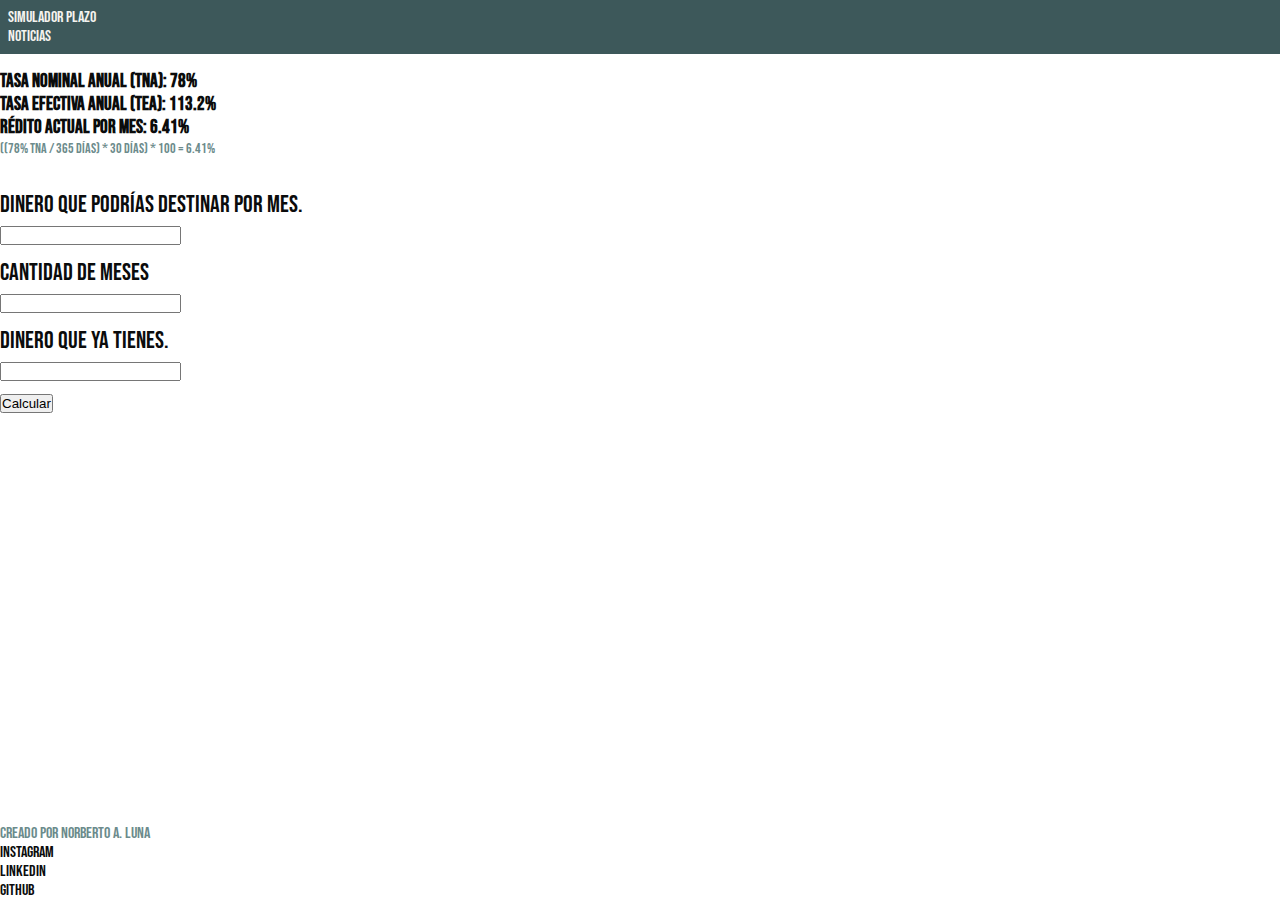
<file: index.html>
<!DOCTYPE html>
<html lang="en">
  <head>
    <meta charset="UTF-8" />
    <meta http-equiv="X-UA-Compatible" content="IE=edge" />
    <meta name="viewport" content="width=device-width, initial-scale=1.0" />

    <!-- Google Font -->
    <link rel="preconnect" href="https://fonts.googleapis.com" />
    <link rel="preconnect" href="https://fonts.gstatic.com" crossorigin />
    <link
      href="https://fonts.googleapis.com/css2?family=Bebas+Neue&display=swap"
      rel="stylesheet"
    />

    <!-- Bootstrap CSS -->
    <link
      href="https://cdn.jsdelivr.net/npm/bootstrap@5.0.2/dist/css/bootstrap.min.css"
      rel="stylesheet"
      integrity="sha384-EVSTQN3/azprG1Anm3QDgpJLIm9Nao0Yz1ztcQTwFspd3yD65VohhpuuCOmLASjC"
      crossorigin="anonymous"
    />
    <!-- Personal CSS -->
    <link rel="stylesheet" href="style.css" />
    <title>Simulador Plazo Fijo</title>
  </head>
  <body>
    <!-- NAVBAR -->
    <div class="nav-container container-fluid">
      <nav
        class="container d-flex align-content-center justify-content-between"
      >
        <a class="navbar-brand" href="./index.html">Simulador Plazo</a>
        <ul class="d-flex flex-wrap align-content-center">
          <li><a href="./pages/noticias.html">Noticias</a></li>
        </ul>
      </nav>
    </div>

    <section class="container" id="info">
      <div class="d-flex justify-content-between">
        <h3>Tasa Nominal Anual (TNA): 78%</h3>
        <h3>Tasa Efectiva Anual (TEA): 113.2%</h3>
      </div>
      <h3 id="interes">Rédito actual por mes: 6.41%</h3>
      <span class="leyenda"
        >((78% TNA / 365 días) * 30 días) * 100 = 6.41%</span
      >
    </section>

    <div class="container">
      <form>
        <label for="sueldo">Dinero que podrías destinar por mes.</label>
        <input type="number" id="sueldo" name="sueldo" required />

        <label for="meses">Cantidad de Meses</label>
        <input type="number" id="meses" name="meses" required />

        <label for="cuenta">Dinero que ya tienes.</label>
        <input type="number" id="cuenta" name="cuenta" required />

        <button type="submit" class="btn btn-outline-dark">Calcular</button>
      </form>
    </div>

    <div class="resultado container"></div>

    <footer>
      <div class="footer-div">
        <div class="d-flex justify-content-around w-25 mx-auto">
          <p class="text-center">Creado por Norberto A. Luna</p>
        </div>
        <div class="container-fluid">
          <ul class="d-flex justify-content-around w-25 mx-auto">
            <li>
              <a href="https://www.instagram.com/elbertoluna/?hl=es-la"
                >Instagram</a
              >
            </li>
            <li>
              <a href="https://www.linkedin.com/in/norberto-luna-69bb5b23a/"
                >Linkedin</a
              >
            </li>
            <li><a href="https://github.com/Grathienbeto">Github</a></li>
          </ul>
        </div>
      </div>
    </footer>

    <script src="app.js"></script>
  </body>
</html>
</file>
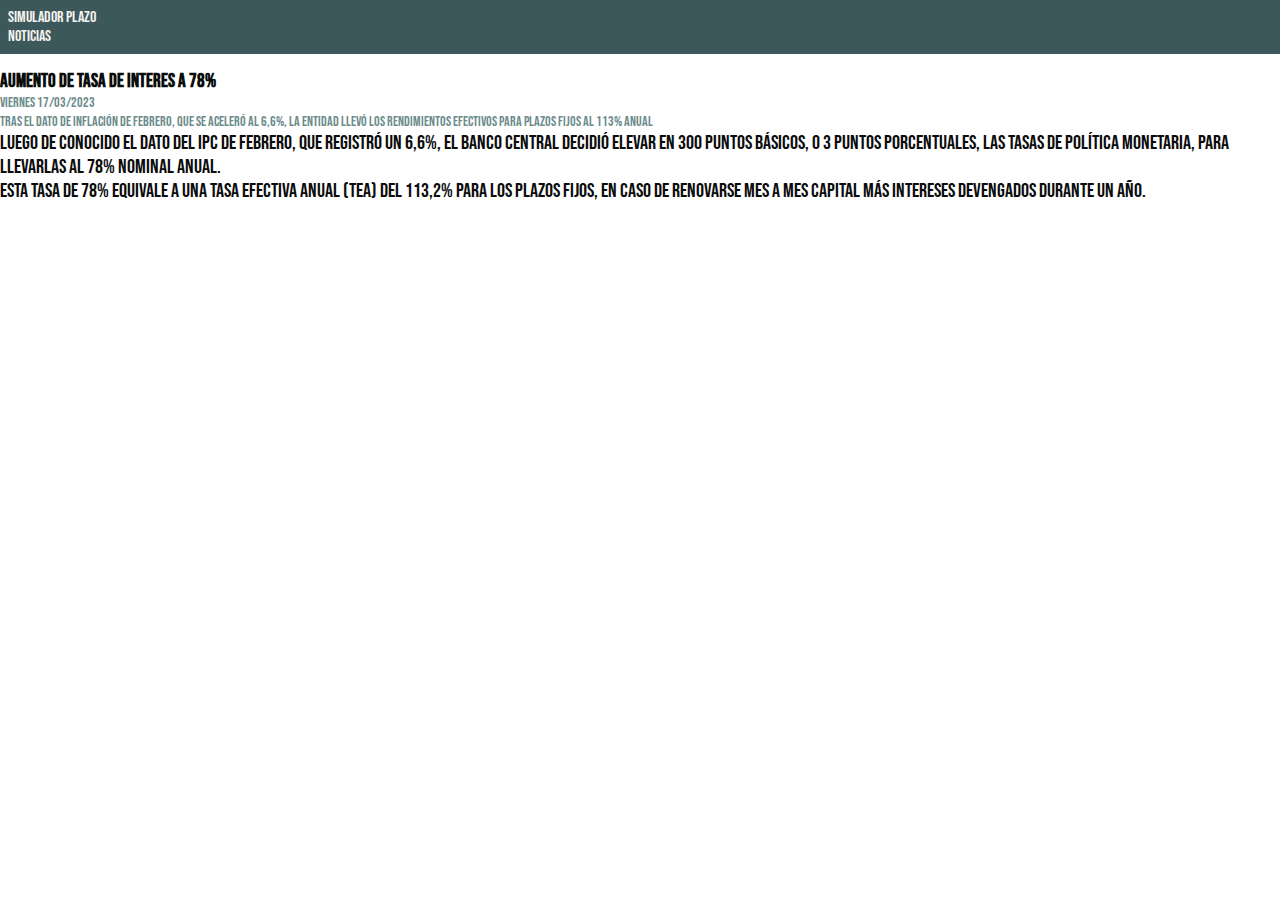
<file: pages/noticias.html>
<!DOCTYPE html>
<html lang="en">
  <head>
    <meta charset="UTF-8" />
    <meta http-equiv="X-UA-Compatible" content="IE=edge" />
    <meta name="viewport" content="width=device-width, initial-scale=1.0" />

    <!-- Google Font -->
    <link rel="preconnect" href="https://fonts.googleapis.com" />
    <link rel="preconnect" href="https://fonts.gstatic.com" crossorigin />
    <link
      href="https://fonts.googleapis.com/css2?family=Bebas+Neue&display=swap"
      rel="stylesheet"
    />

    <!-- Bootstrap CSS -->
    <link
      href="https://cdn.jsdelivr.net/npm/bootstrap@5.0.2/dist/css/bootstrap.min.css"
      rel="stylesheet"
      integrity="sha384-EVSTQN3/azprG1Anm3QDgpJLIm9Nao0Yz1ztcQTwFspd3yD65VohhpuuCOmLASjC"
      crossorigin="anonymous"
    />
    <!-- Personal CSS -->
    <link rel="stylesheet" href="/style.css" />
    <title>Simulador Plazo Fijo</title>
  </head>
  <body>
    <div class="nav-container container-fluid">
      <nav class="container d-flex align-content-center justify-content-between">
        <a class="navbar-brand" href="/index.html">Simulador Plazo</a>
        <ul class="d-flex flex-wrap align-content-center">
          <li><a href="./noticias.html">Noticias</a></li>
        </ul>
      </nav>
    </div>
    <main class="container">
      <section class="noticia">
        <h3>Aumento de Tasa de Interes a 78%</h3>
        <span class="leyenda">Viernes 17/03/2023</span>
        <br>
        <span class="leyenda">Tras el dato de inflación de febrero, que se aceleró al 6,6%, la entidad llevó los rendimientos efectivos para plazos fijos al 113% anual</span>
        <p>Luego de conocido el dato del IPC de febrero, que registró un 6,6%, el Banco Central decidió elevar en 300 puntos básicos, o 3 puntos porcentuales, las tasas de política monetaria, para llevarlas al 78% nominal anual.</p>
        <p>Esta tasa de 78% equivale a una Tasa Efectiva Anual (TEA) del 113,2% para los plazos fijos, en caso de renovarse mes a mes capital más intereses devengados durante un año.</p>
      </section>
    </main>
  </body>
</html>
</file>
<file: style.css>
* {
  box-sizing: border-box;
  margin: 0;
  padding: 0;
}

body {
  color: #0B0c0c;
  font-family: 'Bebas Neue', cursive;
}

.leyenda {
  font-size: 0.85rem;
  color: #6c8b8c;
}

/* NAV */
.nav-container {
  background-color: #3d585a;
  color: #f4f3ef;
  margin-bottom: 1em;
  padding: 0.5em;
}

ul {
  margin: 0;
  list-style: none;
}

nav a {
  color: #f4f3ef;
  text-decoration: none;
}

nav a:hover {
  color: #e0f0f0;
}



/* FORM */
form {
  margin-top: 2em;
  padding: 0;
}

input {
  display: block;
  margin: 0.5em 0 1em ;
}

label {
  font-size: 1.5rem;
}

/* RESULT */

.resultado {
  color: #6c8b8c;
  margin-top: 1em;
}

/* FOOTER */
.footer-div {
  color: #6c8b8c;
  width: 100%;
  position: absolute;
  bottom: 0;
}



.footer-div ul a{
  color: #0B0c0c;
  text-decoration: none;
  
}

input::-webkit-outer-spin-button,
input::-webkit-inner-spin-button {
  -webkit-appearance: none;
  margin: 0;
}

/* NOTICIAS */

.noticia p {
  font-size: 1.25rem;
}
</file>
